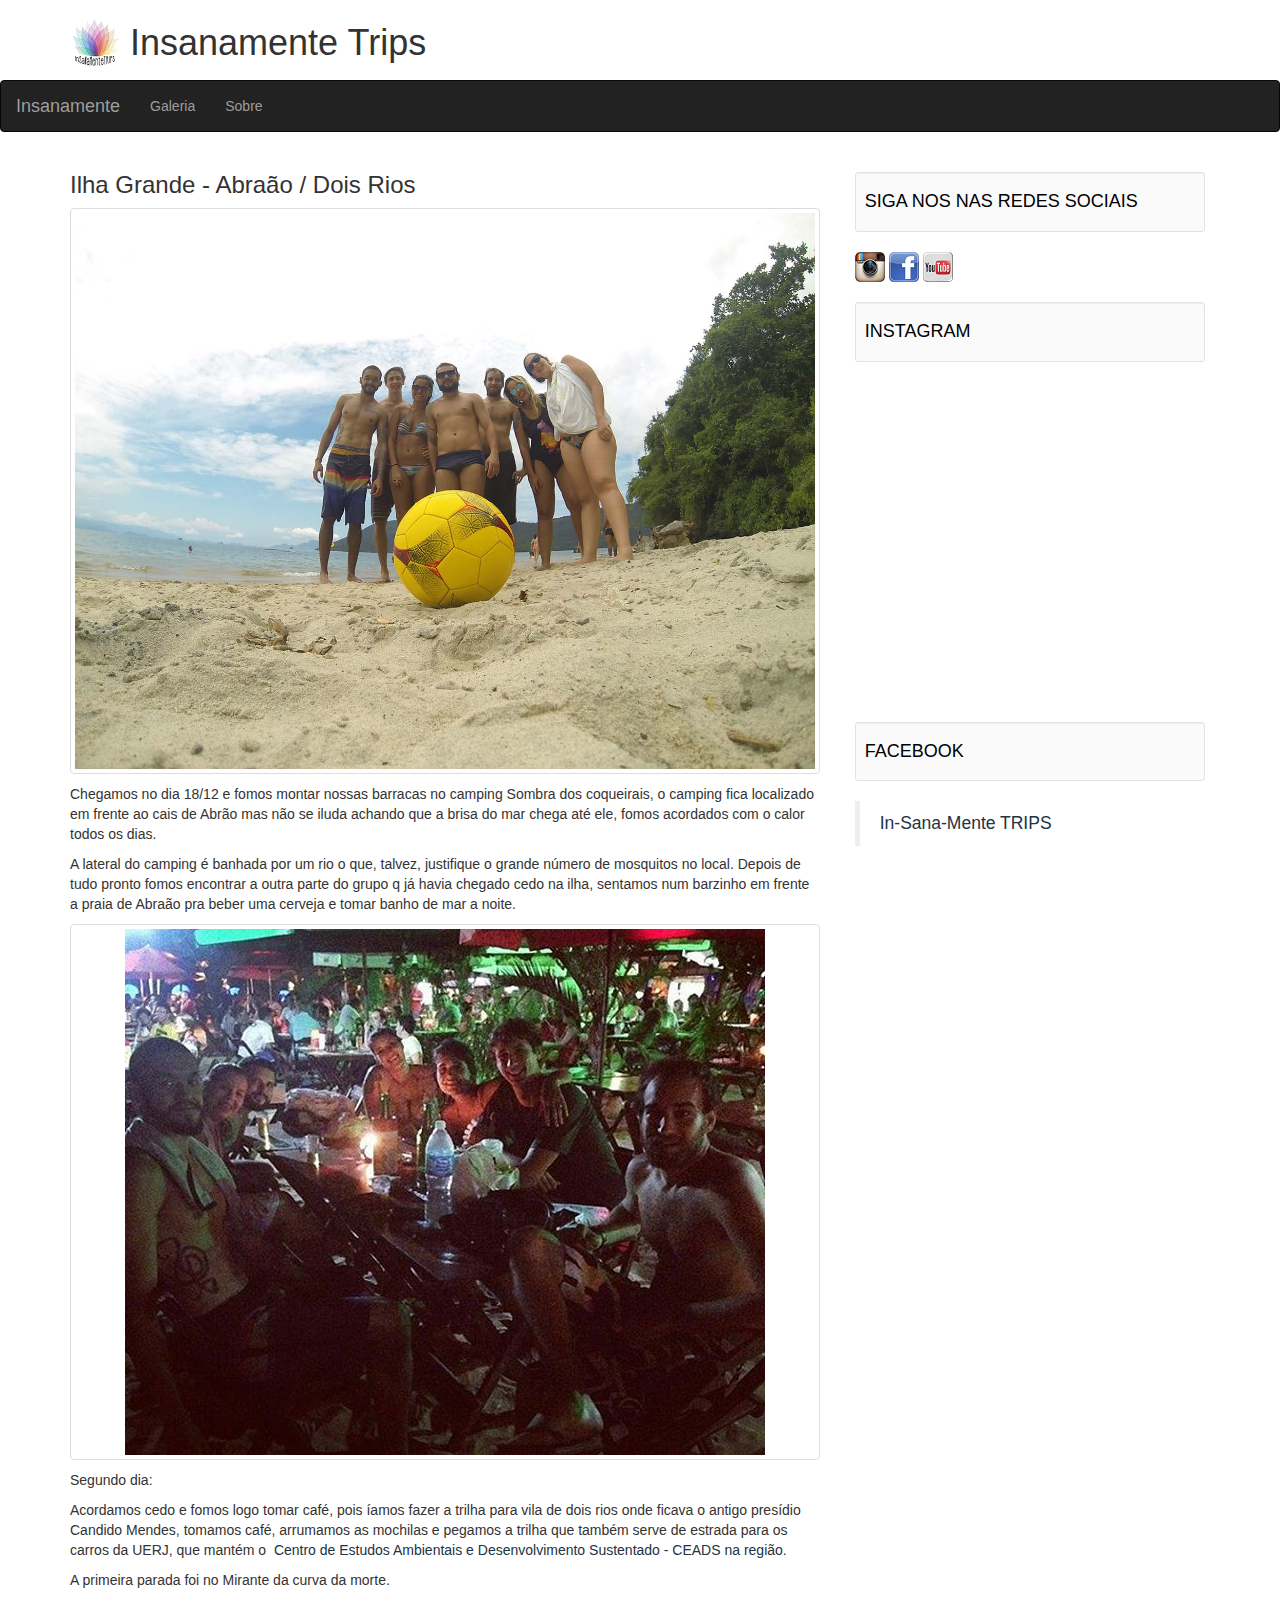
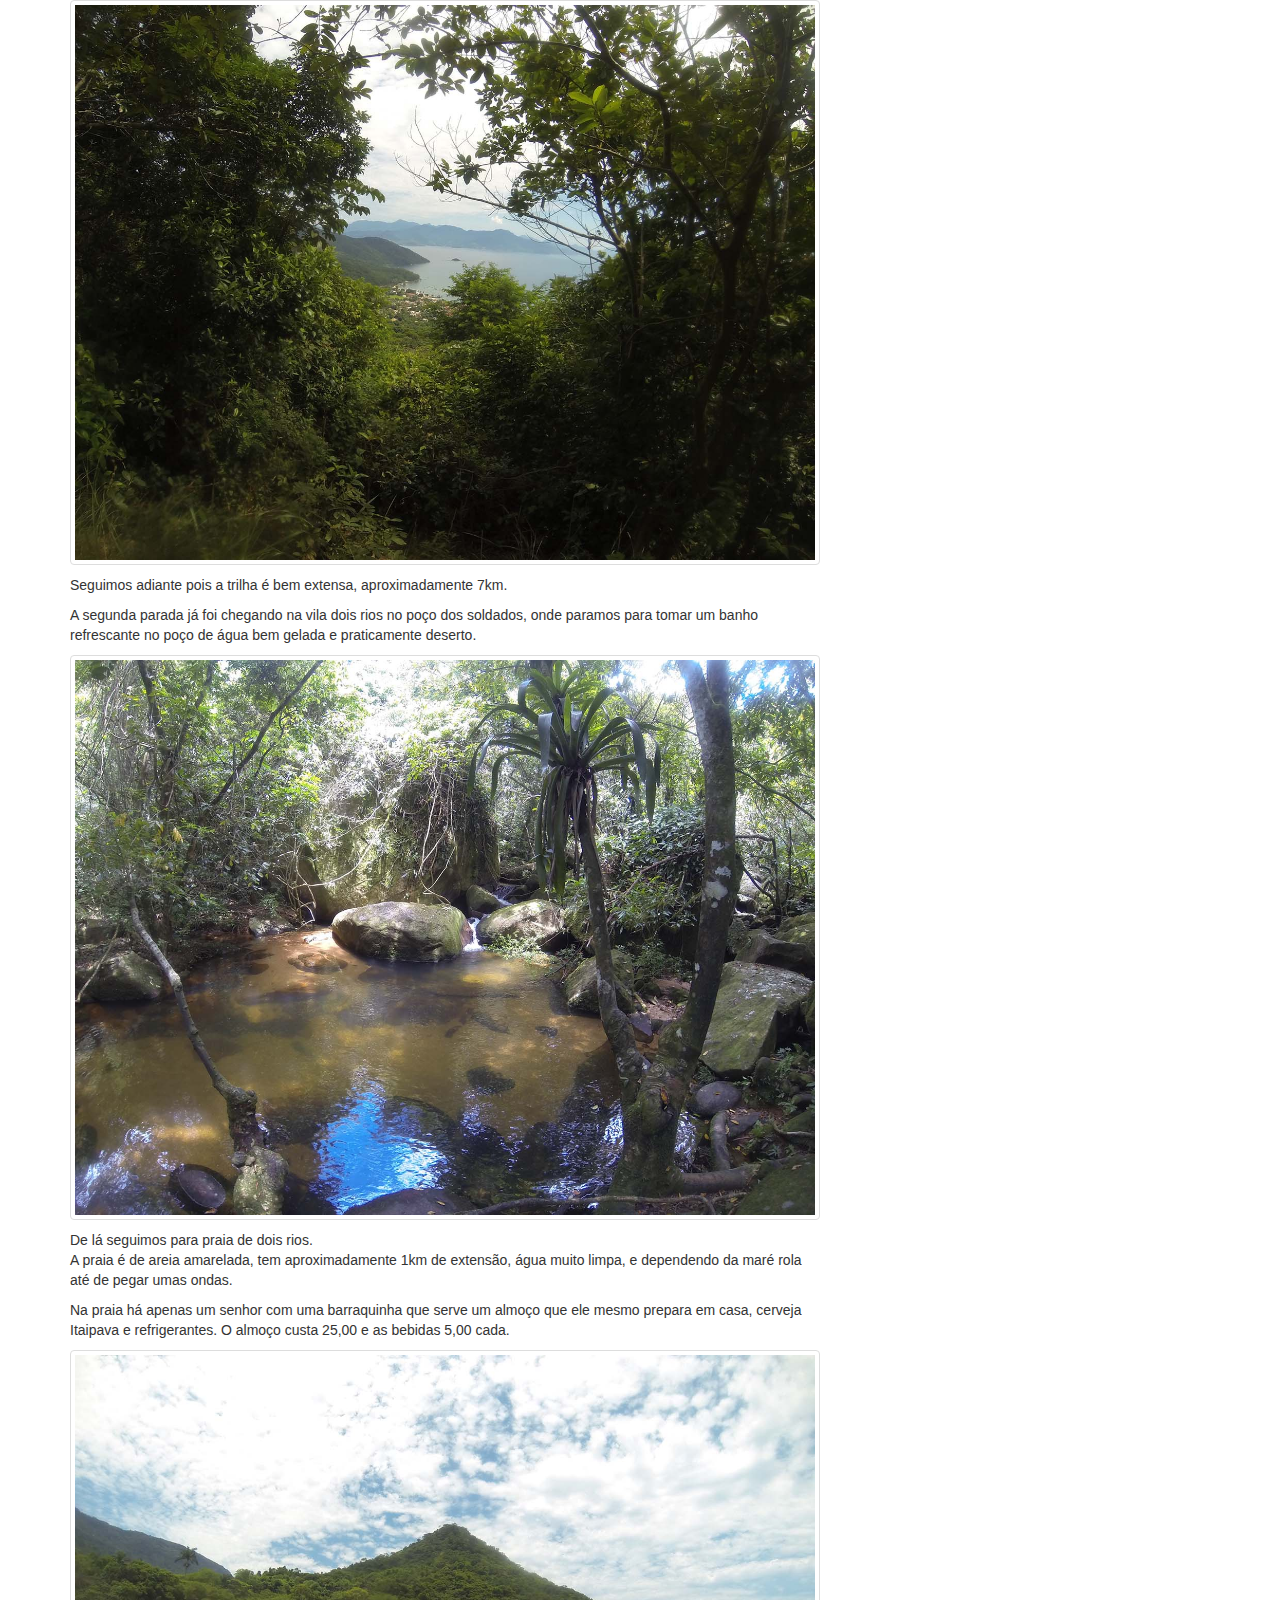
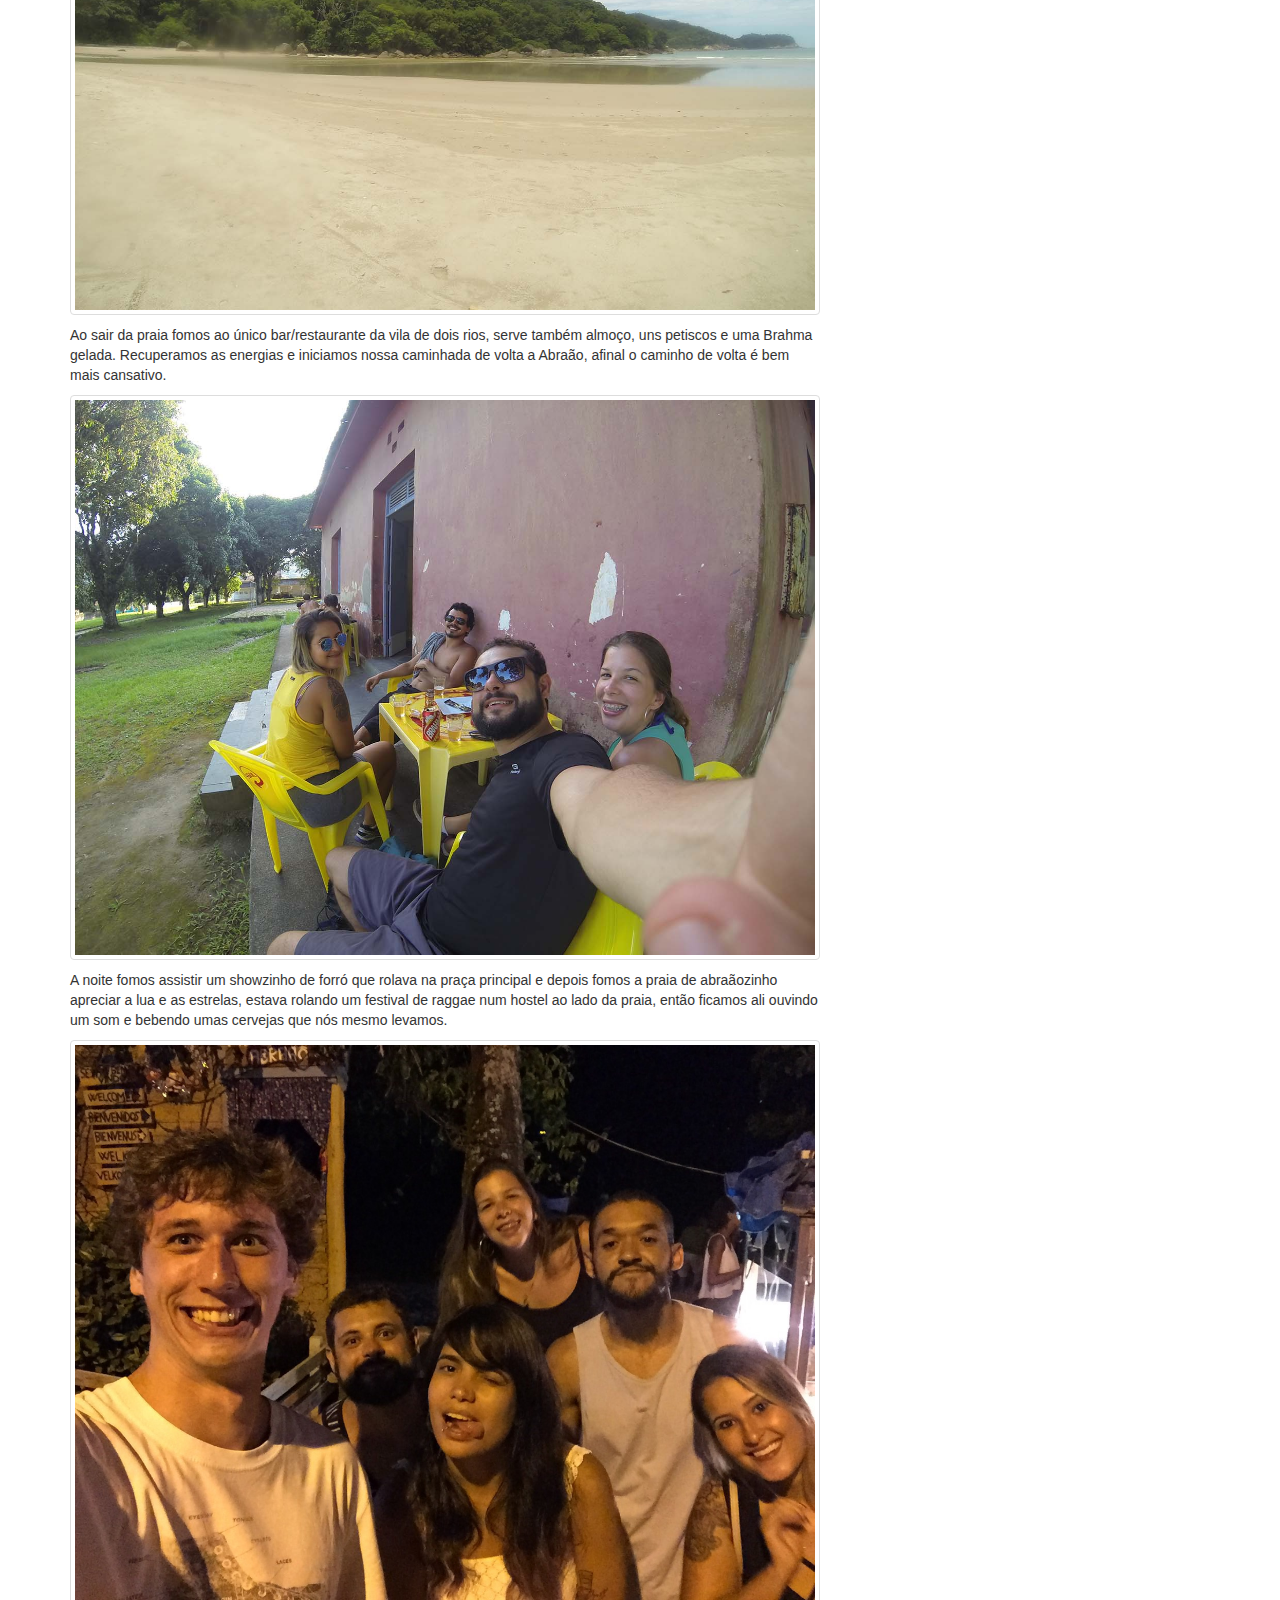
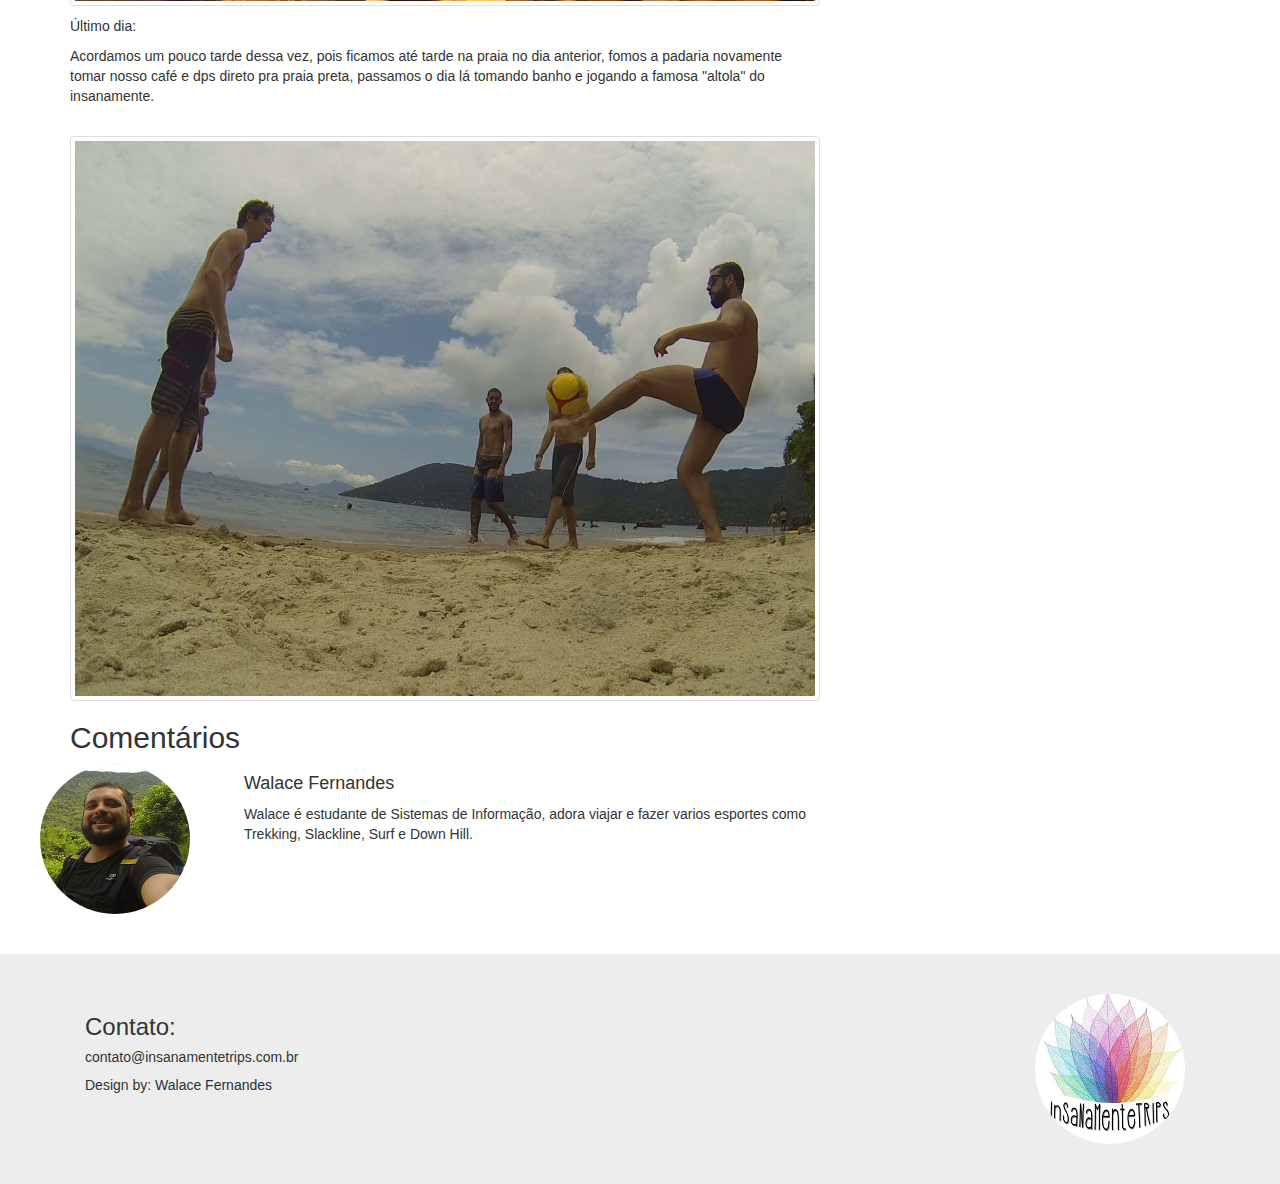
<file: public_html/index.html>
<!DOCTYPE html>
<html>
    <head>       
        <meta name="viewport" content="width=device-width, initial-scale=1.0">     
        <meta http-equiv="content-type" content="text/html; charset=UTF-8"/>
        <meta charset="utf-8">
        <meta name="author" content="Walace Fernandes"/>
        <meta name="description" content="AQUI VOCÊ ENCONTRA DICAS DE VIAGENS, AMIGOS PARA VIAJAR JUNTO E MUITO MAIS"/>
        <meta name="keywords" content="camping, viagem, trip, trilha, montanhismo, lazer, amigos, friends, insanamente, insanamentetrips, ecoturismo"/>
        <meta name="generator" content="Bootply" />
        <meta name="viewport" content="width=device-width, initial-scale=1, maximum-scale=1">
        <meta name="rating" content="general"/>
        <title>INSANAMENTE TRIPS</title>
        <link rel="shortcut icon" href="img/logo.ico">
        <link href="css/bootstrap.min.css" rel="stylesheet">
        <link href="css/styles.css" rel="stylesheet">        
        <link href="css/bootstrap-responsive.css" rel="stylesheet">
        <link href="css/social.css" rel="stylesheet">
        <script src="//ajax.googleapis.com/ajax/libs/jquery/2.0.2/jquery.min.js"></script>
        <script src="js/bootstrap.min.js"></script>
        <script src="js/facebook.js"></script>
        <script>
            (function (i, s, o, g, r, a, m) {
                i['GoogleAnalyticsObject'] = r;
                i[r] = i[r] || function () {
                    (i[r].q = i[r].q || []).push(arguments)
                }, i[r].l = 1 * new Date();
                a = s.createElement(o),
                        m = s.getElementsByTagName(o)[0];
                a.async = 1;
                a.src = g;
                m.parentNode.insertBefore(a, m)
            })(window, document, 'script', '//www.google-analytics.com/analytics.js', 'ga');

            ga('create', 'UA-72105822-1', 'auto');
            ga('send', 'pageview');

        </script>
        <!-- <link href="//netdna.bootstrapcdn.com/font-awesome/3.2.1/css/font-awesome.min.css" rel="stylesheet">
        <script src="//ajax.googleapis.com/ajax/libs/jquery/2.0.2/jquery.min.js"></script>
        [if lt IE 9]>
                <script src="//html5shim.googlecode.com/svn/trunk/html5.js"></script>
        <![endif]-->
    </head>
    <body>
        <!-- Cabeçalho -->
        <header>
            <div class="row-fluid">
                <div class="container container-fluid">                    
                    <div class="span6">
                        <h1><img src="img/titulo.png" alt="Logo"> Insanamente Trips</h1> 
                    </div>
                    <div class="span6">
                        <script async src="//pagead2.googlesyndication.com/pagead/js/adsbygoogle.js"></script>
                        <!-- Anuncio do google adsense -->
                        <ins class="adsbygoogle"
                             style="display:block"
                             data-ad-client="ca-pub-5123984475602857"
                             data-ad-slot="5878207729"
                             data-ad-format="auto"></ins>
                        <script>
                (adsbygoogle = window.adsbygoogle || []).push({});
                        </script>
                    </div>                  
                </div>
                <nav class="navbar navbar-inverse">
                    <div class="container-fluid">
                        <div class="navbar-inner">
                            <button type="button" class="navbar-toggle" data-toggle="collapse" data-target="#myNavbar">
                                <span class="icon-bar"></span>
                                <span class="icon-bar"></span>
                                <span class="icon-bar"></span>                        
                            </button>
                            <a class="navbar-brand" href="">Insanamente</a>
                        </div>
                        <div class="collapse navbar-collapse" id="myNavbar">
                            <ul class="nav navbar-nav">                                                             
                                <li><a href="galeria/">Galeria</a></li>
                                <li><a href="sobre/">Sobre</a></li>
                            </ul>
                            <!-- <ul class="nav navbar-nav navbar-right">
                                 
                             </ul>-->
                        </div>
                    </div>
                </nav>
            </div>
        </header>
        <div class="container container-fluid">
            <div class="row-fluid">         
                <!--Conteúdo da esquerda-->               
                <div class="span8">                         
                    <div class="span12">
                        <h3>Ilha Grande - Abraão / Dois Rios</h3>
                        <a class="thumbnail">
                            <img src="img/ilha/G0883814.jpg" alt="Praia preta - Abraão">                                
                        </a>
                        <p>
                        <p>Chegamos no dia 18/12 e fomos montar nossas barracas no camping Sombra dos coqueirais,
                            o camping fica localizado em frente ao cais de Abrão mas não se iluda achando que a brisa
                            do mar chega até ele, fomos acordados com o calor todos os dias.</p>
                        <p>A lateral do camping é banhada por um rio o que, talvez, justifique o grande número de mosquitos no local.
                            Depois de tudo pronto fomos encontrar a outra parte do grupo q já havia chegado cedo na ilha,
                            sentamos num barzinho em frente a praia de Abraão pra beber uma cerveja e tomar banho de mar a noite.</p>
                        <p>
                            <a class="thumbnail">
                                <img src="img/ilha/009.jpg" alt="Abraão">
                            </a>
                        <p>Segundo dia:</p>
                        <p>Acordamos cedo e fomos logo tomar café, pois íamos fazer a trilha para vila de dois rios 
                            onde ficava o antigo presídio Candido Mendes, tomamos café, arrumamos as mochilas e pegamos a
                            trilha que também serve de estrada para os carros da UERJ, que mantém o &nbsp;<a href="http://www.sr2.uerj.br/sr2/ceads/" >Centro de Estudos Ambientais e Desenvolvimento Sustentado - CEADS na região</a>.</p>
                        <p>
                            A primeira parada foi no Mirante da curva da morte. 
                        <p>
                            <a class="thumbnail">
                                <img src="img/ilha/G0373520.jpg" alt="Curva da morte - Trilha T14">
                            </a>
                        <p>
                        <p>Seguimos adiante pois a trilha é bem extensa, aproximadamente 7km. </p>
                        <p> A segunda parada já foi 
                            chegando na vila dois rios no poço dos soldados, onde paramos para 
                            tomar um banho refrescante no poço de água bem gelada e praticamente deserto.</p>
                        <a class="thumbnail">
                            <img src="img/ilha/1440x1080.jpg" alt="Poço dos Soldados - Dois Rios">
                        </a>
                        <p>
                        <p>De lá seguimos para praia de dois rios.<br>
                            A praia é de areia amarelada, tem aproximadamente 1km de extensão, 
                            água muito limpa, e dependendo da maré rola até de pegar umas ondas.</p>
                        <p>Na praia há apenas um senhor com uma barraquinha que serve um almoço que ele mesmo prepara em casa,
                            cerveja Itaipava e refrigerantes. O almoço custa 25,00 e as bebidas 5,00 cada.</p>
                        <a class="thumbnail">
                            <img src="img/ilha/G0463550.jpg" alt="Praia de Dois Rios">
                        </a>
                        <p>
                        <p>Ao sair da praia fomos ao único bar/restaurante da vila de dois rios, serve também almoço, uns petiscos e uma Brahma gelada. 
                            Recuperamos as energias e iniciamos nossa caminhada de volta a Abraão, afinal o caminho de volta é bem mais cansativo.</p>
                        <a class="thumbnail">
                            <img src="img/ilha/G0703718.jpg" alt="Bar de Dois Rios">
                        </a>
                        <p>
                        <p>A noite fomos assistir um showzinho de forró que rolava na praça principal e 
                            depois fomos a praia de abraãozinho apreciar a lua e as estrelas, estava rolando
                            um festival de raggae num hostel ao lado da praia, então ficamos ali ouvindo um 
                            som e bebendo umas cervejas que nós mesmo levamos.</p>
                        <p>
                            <a class="thumbnail">
                                <img src="img/ilha/011.jpg" alt="Abraão">
                            </a>
                        <p>
                        <p>Último dia:</p>
                        <p>Acordamos um pouco tarde dessa vez, pois ficamos até tarde na praia no dia anterior, 
                            fomos a padaria novamente tomar nosso café e dps direto pra praia preta, passamos o dia
                            lá tomando banho e jogando a famosa "altola" do insanamente.</p>
                        <br>
                        <a class="thumbnail">
                            <img src="img/ilha/altinha.jpg" alt="Praia preta - Abraão">
                        </a>
                        <p>
                        <p>
                        <p>
                        <h2>Comentários</h2>
                        <div class="fb-comments" data-href="http://insanamentetrips.com.br/artigos/index.html" data-numposts="3"></div>
                        <div class="row">
                            <div class="span3">
                                <img src="img/ilha/walace.png" class="img-circle" alt="Author">
                            </div>
                            <div class="span9">
                                <h4>Walace Fernandes<br></h4>
                                Walace é estudante de Sistemas de Informação, adora viajar e fazer varios esportes como
                                Trekking, Slackline, Surf e Down Hill.
                            </div>                        
                        </div>
                    </div>
                </div>
                <!--Conteúdo da direita-->
                <div class="span4">
                    <div id="social">
                        <div class="well well-sm">
                            <h4>SIGA NOS NAS REDES SOCIAIS</h4>
                        </div>
                        <a href="https://www.instagram.com/insanamentetripsoficial"><img src="img/social/instagram.png" alt="Instagram"/></a>
                        <a href="https://www.facebook.com/insanamentetrips/?ref=ts&fref=ts"><img src="img/social/facebook.png" alt="Facebook"/></a>
                        <a href="https://www.youtube.com/channel/UCqK9drVZR94dkqfNHsr2pFg"><img src="img/social/youtube.png" alt="Youtube"/></a>
                        <div class="well well-sm">
                            <h4>INSTAGRAM</h4>
                        </div>                                            
                        <iframe src="http://www.intagme.com/in/?u=aW5zYW5hbWVudGV0cmlwc29maWNpYWx8aW58MTAwfDN8M3x8bm98NXx1bmRlZmluZWR8bm8=" style="border:none; overflow:hidden; width:350px; height: 315px" ></iframe>                                       

                        <div class="well well-sm">
                            <h4>FACEBOOK</h4>
                        </div>
                        <div class="fb-page" data-href="https://www.facebook.com/insanamentetrips/?fref=ts" data-width="350px" data-small-header="false" data-adapt-container-width="true" data-hide-cover="false" data-show-facepile="true">
                            <div class="fb-xfbml-parse-ignore">
                                <blockquote cite="https://www.facebook.com/insanamentetrips/?fref=ts">
                                    <a href="https://www.facebook.com/insanamentetrips/?fref=ts">In-Sana-Mente TRIPS</a>
                                </blockquote>
                            </div>
                        </div>
                        <script async src="//pagead2.googlesyndication.com/pagead/js/adsbygoogle.js"></script>
                        <!-- social -->
                        <ins class="adsbygoogle"
                             style="display:block"
                             data-ad-client="ca-pub-5123984475602857"
                             data-ad-slot="6460290520"
                             data-ad-format="auto"></ins>
                        <script>
            (adsbygoogle = window.adsbygoogle || []).push({});
                        </script>
                    </div>                    
                </div>
            </div>
        </div>
        <footer>
            <div class="row-fluid">
                <div class="container container-fluid">                
                    <div class="col-sm-10">                       
                        <h3>Contato:</h3><h5>contato@insanamentetrips.com.br</h5>
                        Design by: <a href="mailto:walace.barbosa@me.com">Walace Fernandes</a>
                    </div>
                    <div class="col-sm-2">
                        <img src="img/footer.png" class="img-circle" alt="Logo">                        
                    </div>
                </div>
            </div>
        </footer>
    </body>
</html>
</file>
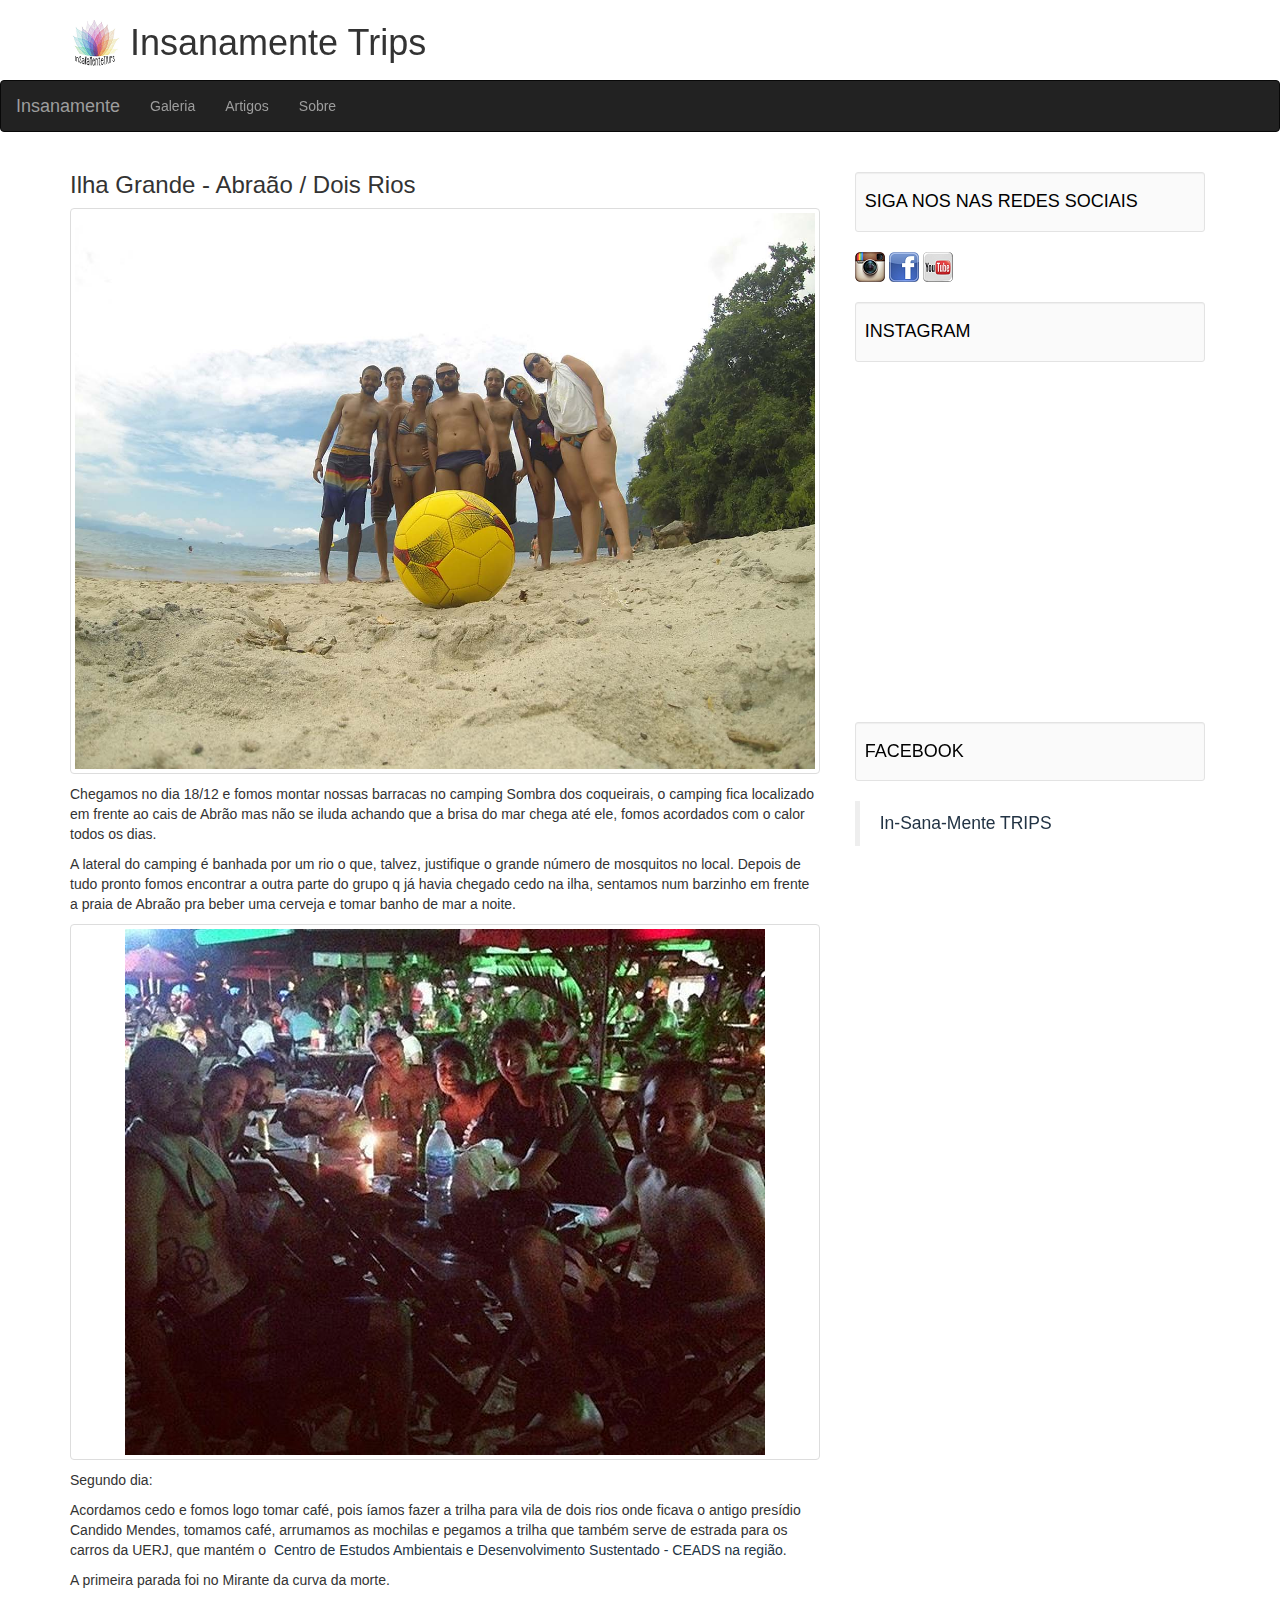
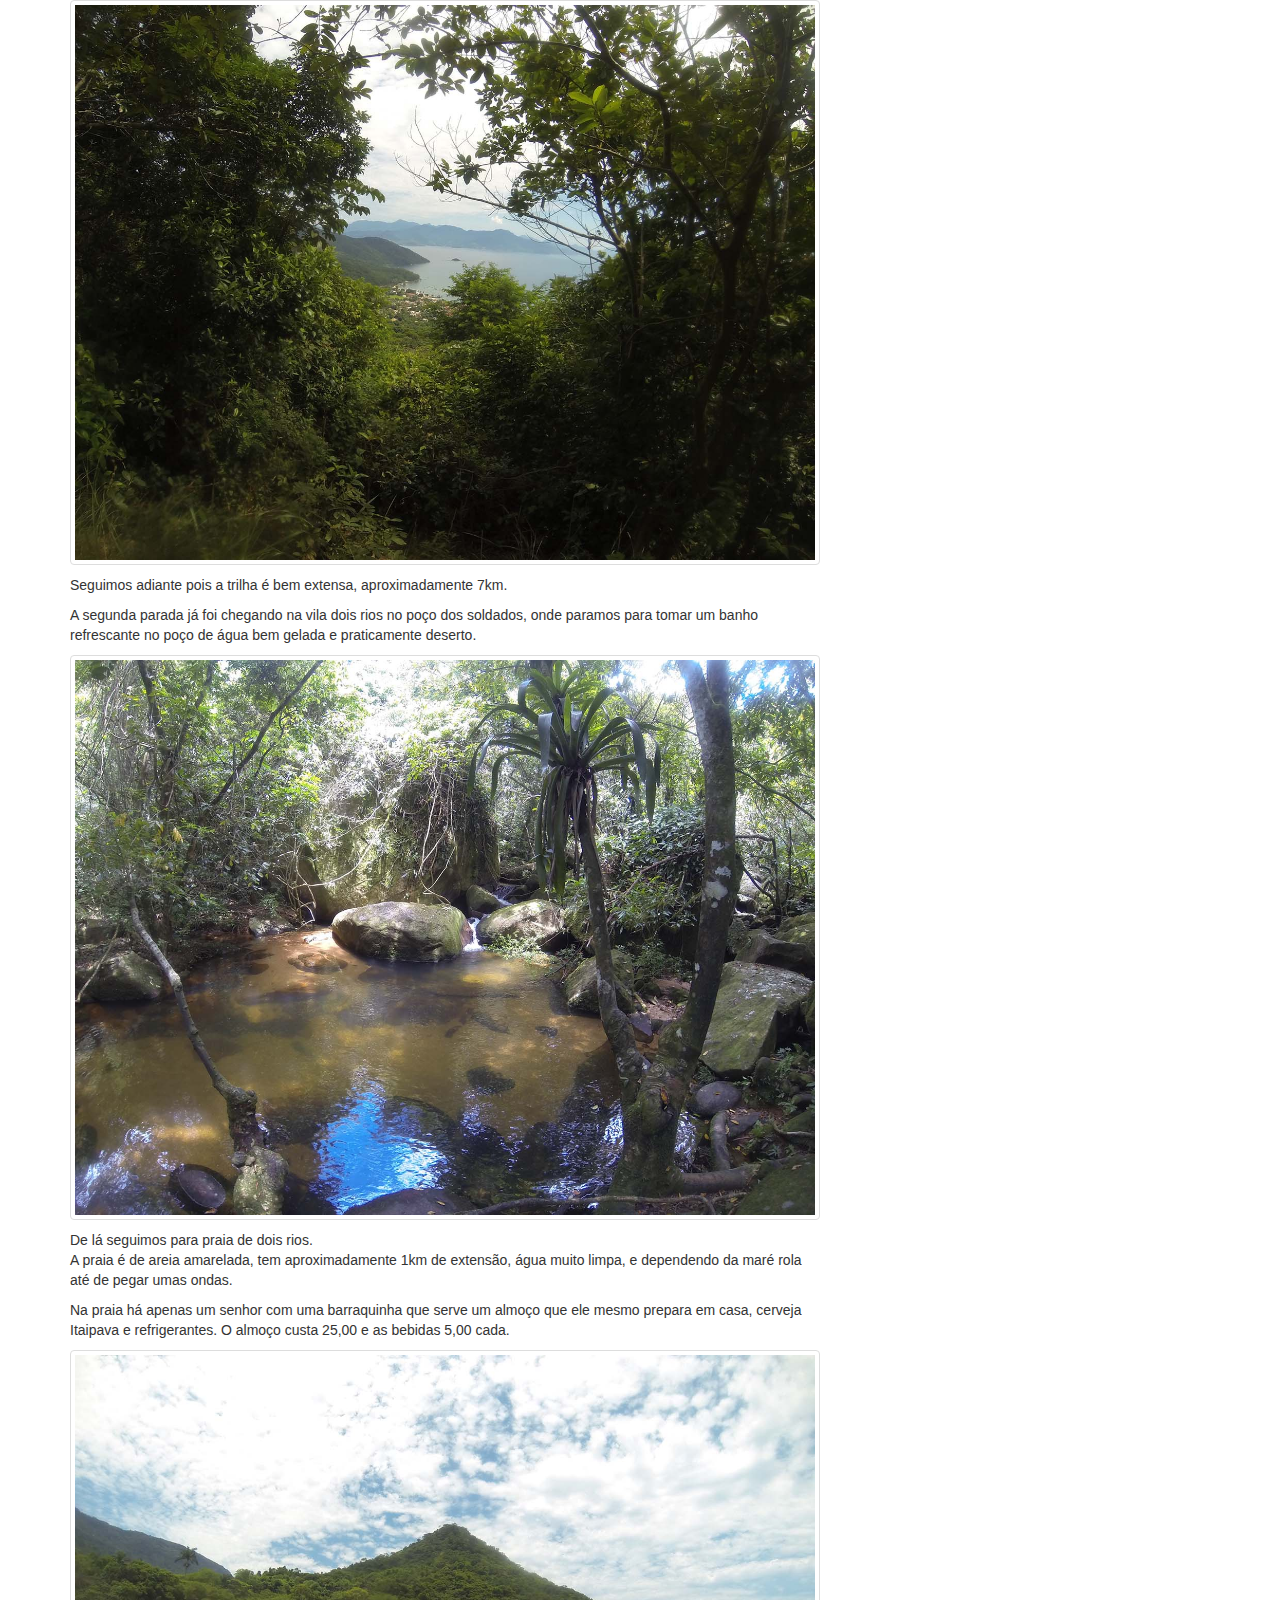
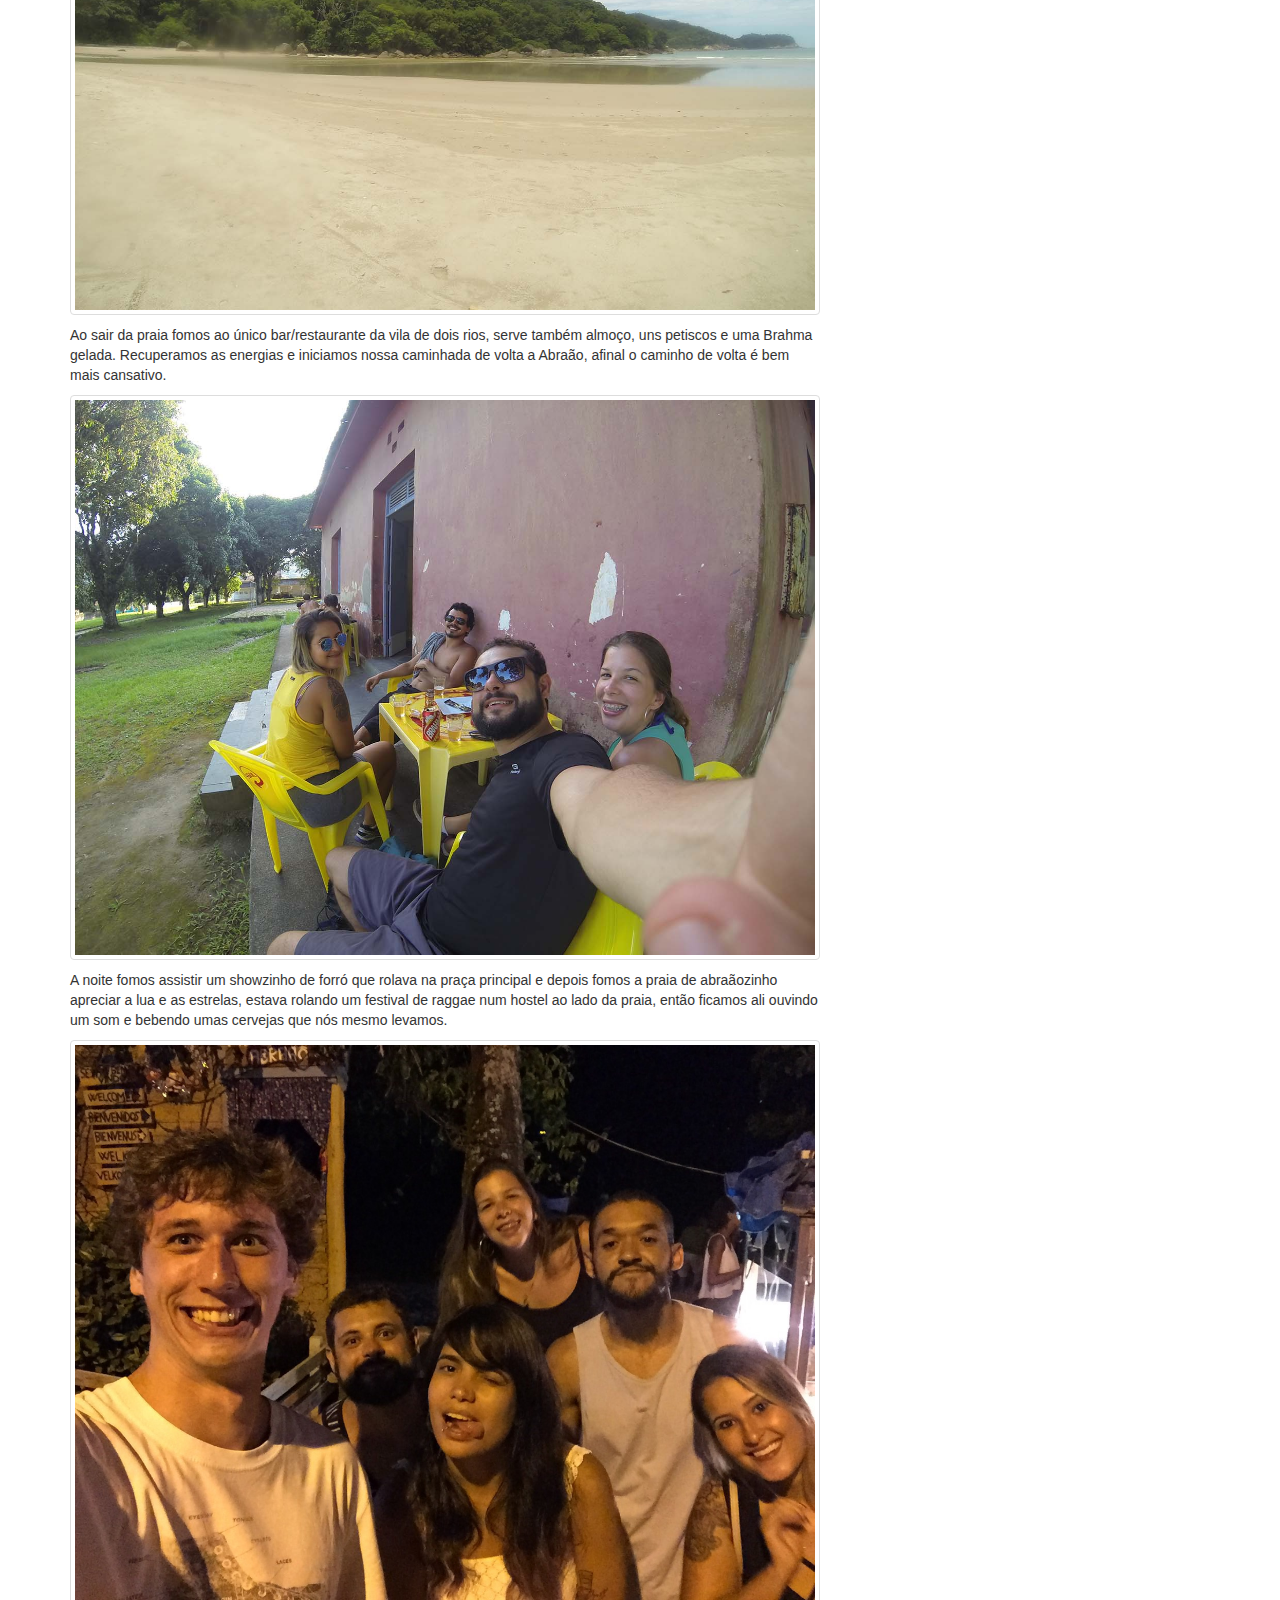
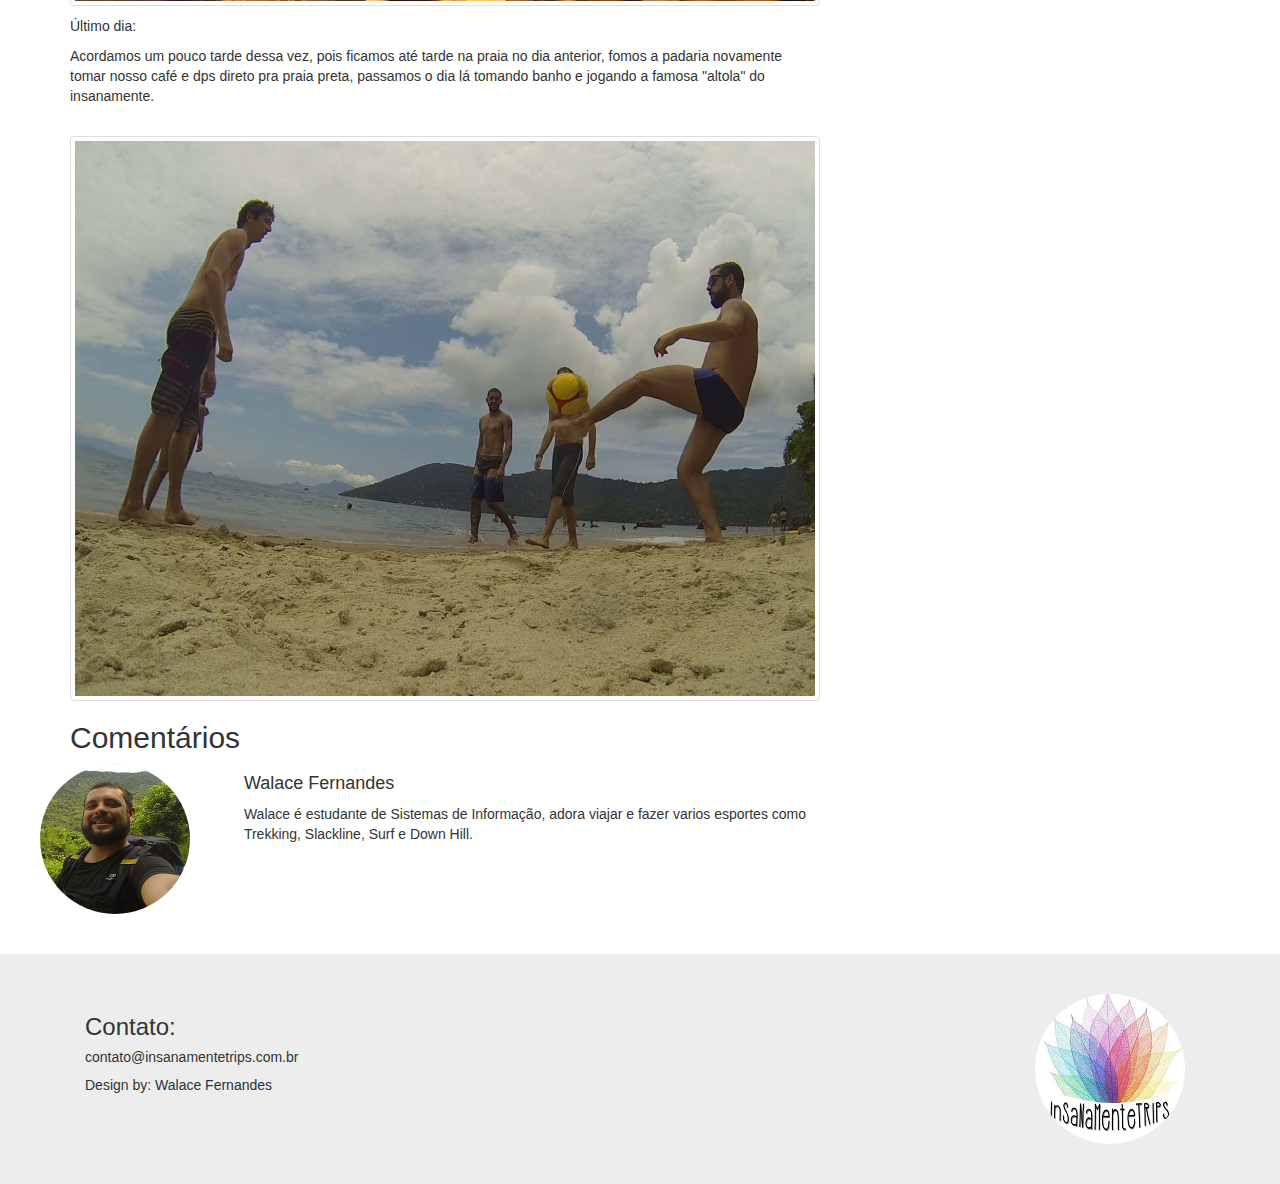
<file: public_html/artigos/index.html>
<!DOCTYPE html>
<html>
    <head>       
        <meta name="viewport" content="width=device-width, initial-scale=1.0">     
        <meta http-equiv="content-type" content="text/html; charset=UTF-8"/>
        <meta charset="utf-8">
        <meta name="author" content="Walace Fernandes"/>
        <meta name="description" content="AQUI VOCÊ ENCONTRA DICAS DE VIAGENS, AMIGOS PARA VIAJAR JUNTO E MUITO MAIS"/>
        <meta name="keywords" content="camping, viagem, trip, trilha, montanhismo, lazer, amigos, friends, insanamente, insanamentetrips, ecoturismo"/>
        <meta name="generator" content="Bootply" />
        <meta name="viewport" content="width=device-width, initial-scale=1, maximum-scale=1">
        <meta name="rating" content="general"/>
        <title>INSANAMENTE TRIPS</title>
        <link rel="shortcut icon" href="../img/logo.ico">
        <link href="../css/bootstrap.min.css" rel="stylesheet">
        <link href="../css/styles.css" rel="stylesheet">        
        <link href="../css/bootstrap-responsive.css" rel="stylesheet">
        <link href="../css/social.css" rel="stylesheet">
        <script src="//ajax.googleapis.com/ajax/libs/jquery/2.0.2/jquery.min.js"></script>
        <script src="../js/bootstrap.min.js"></script>
        <script src="../js/facebook.js"></script>
        <script>
            (function (i, s, o, g, r, a, m) {
                i['GoogleAnalyticsObject'] = r;
                i[r] = i[r] || function () {
                    (i[r].q = i[r].q || []).push(arguments)
                }, i[r].l = 1 * new Date();
                a = s.createElement(o),
                        m = s.getElementsByTagName(o)[0];
                a.async = 1;
                a.src = g;
                m.parentNode.insertBefore(a, m)
            })(window, document, 'script', '//www.google-analytics.com/analytics.js', 'ga');

            ga('create', 'UA-72105822-1', 'auto');
            ga('send', 'pageview');

        </script>
        <!-- <link href="//netdna.bootstrapcdn.com/font-awesome/3.2.1/css/font-awesome.min.css" rel="stylesheet">
        <script src="//ajax.googleapis.com/ajax/libs/jquery/2.0.2/jquery.min.js"></script>
        [if lt IE 9]>
                <script src="//html5shim.googlecode.com/svn/trunk/html5.js"></script>
        <![endif]-->
    </head>
    <body>
        <!-- Cabeçalho -->
        <header>
            <div class="container container-fluid">                    
                <h1><img src="../img/titulo.png" alt="Logo"> Insanamente Trips</h1>                 
            </div>
            <nav class="navbar navbar-inverse">
                <div class="container-fluid">
                    <div class="navbar-inner">
                        <button type="button" class="navbar-toggle" data-toggle="collapse" data-target="#myNavbar">
                            <span class="icon-bar"></span>
                            <span class="icon-bar"></span>
                            <span class="icon-bar"></span>                        
                        </button>
                        <a class="navbar-brand" href="../">Insanamente</a>
                    </div>
                    <div class="collapse navbar-collapse" id="myNavbar">
                        <ul class="nav navbar-nav">                                                             
                            <li><a href="../galeria/">Galeria</a></li>
                            <li><a href="../artigos/">Artigos</a></li>
                            <li><a href="../sobre/">Sobre</a></li>
                        </ul>
                        <!-- <ul class="nav navbar-nav navbar-right">
                             
                         </ul>-->
                    </div>
                </div>
            </nav>
    </header>
    <div class="container container-fluid">
            <div class="row-fluid">         
            <!--Conteúdo da esquerda-->               
            <div class="span8">                         
                    <div class="span12">
                    
                        <h3>Ilha Grande - Abraão / Dois Rios</h3>
                        <a class="thumbnail">
                            <img src="../img/ilha/G0883814.jpg" alt="Praia preta - Abraão">                                
                        </a>
                        <p>
                        <p>Chegamos no dia 18/12 e fomos montar nossas barracas no camping Sombra dos coqueirais,
                            o camping fica localizado em frente ao cais de Abrão mas não se iluda achando que a brisa
                            do mar chega até ele, fomos acordados com o calor todos os dias.</p>
                        <p>A lateral do camping é banhada por um rio o que, talvez, justifique o grande número de mosquitos no local.
                            Depois de tudo pronto fomos encontrar a outra parte do grupo q já havia chegado cedo na ilha,
                            sentamos num barzinho em frente a praia de Abraão pra beber uma cerveja e tomar banho de mar a noite.</p>
                        <p>
                            <a class="thumbnail">
                                <img src="../img/ilha/009.jpg" alt="Abraão">
                            </a>
                        <p>Segundo dia:</p>
                        <p>Acordamos cedo e fomos logo tomar café, pois íamos fazer a trilha para vila de dois rios 
                            onde ficava o antigo presídio Candido Mendes, tomamos café, arrumamos as mochilas e pegamos a
                            trilha que também serve de estrada para os carros da UERJ, que mantém o &nbsp;<a href="http://www.sr2.uerj.br/sr2/ceads/" >Centro de Estudos Ambientais e Desenvolvimento Sustentado - CEADS na região</a>.</p>
                        <p>
                            A primeira parada foi no Mirante da curva da morte. 
                        <p>
                            <a class="thumbnail">
                                <img src="../img/ilha/G0373520.jpg" alt="Curva da morte - Trilha T14">
                            </a>
                        <p>
                        <p>Seguimos adiante pois a trilha é bem extensa, aproximadamente 7km. </p>
                        <p> A segunda parada já foi 
                            chegando na vila dois rios no poço dos soldados, onde paramos para 
                            tomar um banho refrescante no poço de água bem gelada e praticamente deserto.</p>
                        <a class="thumbnail">
                            <img src="../img/ilha/1440x1080.jpg" alt="Poço dos Soldados - Dois Rios">
                        </a>
                        <p>
                        <p>De lá seguimos para praia de dois rios.<br>
                            A praia é de areia amarelada, tem aproximadamente 1km de extensão, 
                            água muito limpa, e dependendo da maré rola até de pegar umas ondas.</p>
                        <p>Na praia há apenas um senhor com uma barraquinha que serve um almoço que ele mesmo prepara em casa,
                            cerveja Itaipava e refrigerantes. O almoço custa 25,00 e as bebidas 5,00 cada.</p>
                        <a class="thumbnail">
                            <img src="../img/ilha/G0463550.jpg" alt="Praia de Dois Rios">
                        </a>
                        <p>
                        <p>Ao sair da praia fomos ao único bar/restaurante da vila de dois rios, serve também almoço, uns petiscos e uma Brahma gelada. 
                            Recuperamos as energias e iniciamos nossa caminhada de volta a Abraão, afinal o caminho de volta é bem mais cansativo.</p>
                        <a class="thumbnail">
                            <img src="../img/ilha/G0703718.jpg" alt="Bar de Dois Rios">
                        </a>
                        <p>
                        <p>A noite fomos assistir um showzinho de forró que rolava na praça principal e 
                            depois fomos a praia de abraãozinho apreciar a lua e as estrelas, estava rolando
                            um festival de raggae num hostel ao lado da praia, então ficamos ali ouvindo um 
                            som e bebendo umas cervejas que nós mesmo levamos.</p>
                        <p>
                            <a class="thumbnail">
                                <img src="../img/ilha/011.jpg" alt="Abraão">
                            </a>
                        <p>
                        <p>Último dia:</p>
                        <p>Acordamos um pouco tarde dessa vez, pois ficamos até tarde na praia no dia anterior, 
                            fomos a padaria novamente tomar nosso café e dps direto pra praia preta, passamos o dia
                            lá tomando banho e jogando a famosa "altola" do insanamente.</p>
                        <br>
                        <a class="thumbnail">
                            <img src="../img/ilha/altinha.jpg" alt="Praia preta - Abraão">
                        </a>
                        <p>
                        <p>
                        <p>
                        <h2>Comentários</h2>
                        <div class="fb-comments" data-href="http://insanamentetrips.com.br/artigos/index.html" data-numposts="3"></div>
                        <div class="row">
                            <div class="span3">
                                <img src="../img/ilha/walace.png" class="img-circle" alt="Author">
                            </div>
                            <div class="span9">
                                <h4>Walace Fernandes<br></h4>
                                Walace é estudante de Sistemas de Informação, adora viajar e fazer varios esportes como
                                Trekking, Slackline, Surf e Down Hill.
                            </div>                        
                    </div>
                </div>
            </div>
            <!--Conteúdo da direita-->
            <div class="span4">
                <div id="social">
                    <div class="well well-sm">
                        <h4>SIGA NOS NAS REDES SOCIAIS</h4>
                    </div>
                    <a href="https://www.instagram.com/insanamentetripsoficial"><img src="../img/social/instagram.png" alt="Instagram"/></a>
                    <a href="https://www.facebook.com/insanamentetrips/?ref=ts&fref=ts"><img src="../img/social/facebook.png" alt="Facebook"/></a>
                    <a href="https://www.youtube.com/channel/UCqK9drVZR94dkqfNHsr2pFg"><img src="../img/social/youtube.png" alt="Youtube"/></a>
                    <div class="well well-sm">
                        <h4>INSTAGRAM</h4>
                    </div>                                            
                    <iframe src="http://www.intagme.com/in/?u=aW5zYW5hbWVudGV0cmlwc29maWNpYWx8aW58MTAwfDN8M3x8bm98NXx1bmRlZmluZWR8bm8=" style="border:none; overflow:hidden; width:350px; height: 315px" ></iframe>                                       

                    <div class="well well-sm">
                        <h4>FACEBOOK</h4>
                    </div>
                    <div class="fb-page" data-href="https://www.facebook.com/insanamentetrips/?fref=ts" data-width="350px" data-small-header="false" data-adapt-container-width="true" data-hide-cover="false" data-show-facepile="true">
                        <div class="fb-xfbml-parse-ignore">
                            <blockquote cite="https://www.facebook.com/insanamentetrips/?fref=ts">
                                <a href="https://www.facebook.com/insanamentetrips/?fref=ts">In-Sana-Mente TRIPS</a>
                            </blockquote>
                        </div>
                    </div>
                </div>                    
            </div>
        </div>
    </div>
    <footer>
        <div class="row-fluid">
            <div class="container container-fluid">                
                <div class="col-sm-10">                       
                    <h3>Contato:</h3><h5>contato@insanamentetrips.com.br</h5>
                    Design by: <a href="mailto:walace.barbosa@me.com">Walace Fernandes</a>
                </div>
                <div class="col-sm-2">
                    <img src="../img/footer.png" class="img-circle" alt="Logo">                        
                </div>
            </div>
        </div>
    </footer>
</body>
</html>
</file>
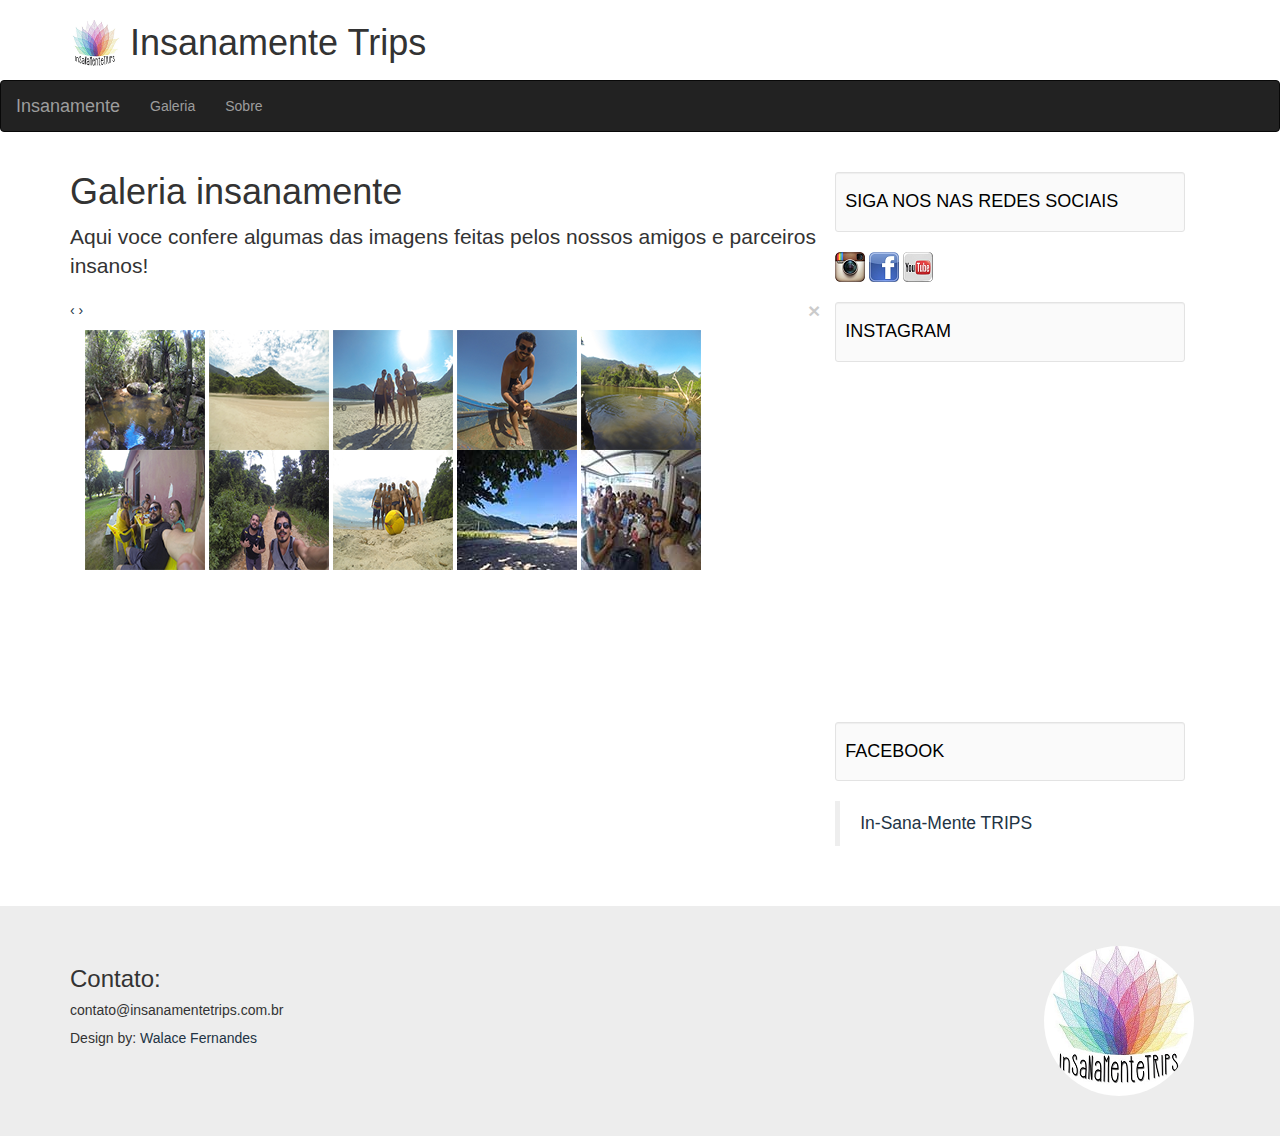
<file: public_html/galeria/index.html>
<!DOCTYPE html>
<html>
    <head>       
        <meta name="viewport" content="width=device-width, initial-scale=1.0"/>     
        <meta http-equiv="content-type" content="text/html; charset=UTF-8"/>
        <meta charset="utf-8"/>
        <meta name="author" content="Walace Fernandes"/>
        <meta name="description" content="AQUI VOCÊ ENCONTRA DICAS DE VIAGENS, AMIGOS PARA VIAJAR JUNTO E MUITO MAIS"/>
        <meta name="keywords" content="camping, viagem, trip, trilha, montanhismo, lazer, amigos, friends, insanamente, insanamentetrips, ecoturismo"/>
        <meta name="generator" content="Bootply" />
        <meta name="viewport" content="width=device-width, initial-scale=1, maximum-scale=1">
        <meta name="rating" content="general"/>
        <title>INSANAMENTE TRIPS</title>
        <link rel="shortcut icon" href="../img/logo.ico">
        <link href="../css/bootstrap.min.css" rel="stylesheet">
        <link href="../css/styles.css" rel="stylesheet">        
        <link href="../css/bootstrap-responsive.css" rel="stylesheet">
        <link href="../css/social.css" rel="stylesheet">
        <link rel="stylesheet" href="//blueimp.github.io/Gallery/css/blueimp-gallery.min.css"> 
        <script src="//ajax.googleapis.com/ajax/libs/jquery/2.0.2/jquery.min.js"></script>
        <script src="../js/bootstrap.min.js"></script>
        <script src="../js/facebook.js"></script>
        <script src="//blueimp.github.io/Gallery/js/jquery.blueimp-gallery.min.js"></script>
        <script>
            (function (i, s, o, g, r, a, m) {
                i['GoogleAnalyticsObject'] = r;
                i[r] = i[r] || function () {
                    (i[r].q = i[r].q || []).push(arguments)
                }, i[r].l = 1 * new Date();
                a = s.createElement(o),
                        m = s.getElementsByTagName(o)[0];
                a.async = 1;
                a.src = g;
                m.parentNode.insertBefore(a, m)
            })(window, document, 'script', '//www.google-analytics.com/analytics.js', 'ga');

            ga('create', 'UA-72105822-1', 'auto');
            ga('send', 'pageview');

        </script>
        <!--<link href="//netdna.bootstrapcdn.com/font-awesome/3.2.1/css/font-awesome.min.css" rel="stylesheet">
        <script src="//ajax.googleapis.com/ajax/libs/jquery/2.0.2/jquery.min.js"></script>
        [if lt IE 9]>
                <script src="//html5shim.googlecode.com/svn/trunk/html5.js"></script>
        <![endif]-->
    </head>
    <body>
        <!-- Cabeçalho -->
        <header>
            <div class="row-fluid">
                <div class="container container-fluid">
                    <div class="span6">
                        <h1><img src="../img/titulo.png" alt="Logo"> Insanamente Trips</h1> 
                    </div>
                    <div class="span6">
                        <script async src="//pagead2.googlesyndication.com/pagead/js/adsbygoogle.js"></script>
                        <!-- Anuncio do google adsense -->
                        <ins class="adsbygoogle"
                             style="display:block"
                             data-ad-client="ca-pub-5123984475602857"
                             data-ad-slot="5878207729"
                             data-ad-format="auto"></ins>
                        <script>
                (adsbygoogle = window.adsbygoogle || []).push({});
                        </script>
                    </div>                    
                </div>
                <!--Barra de navegação-->
                <nav class="navbar navbar-inverse">
                    <div class="container-fluid">
                        <div class="navbar-inner">
                            <button type="button" class="navbar-toggle" data-toggle="collapse" data-target="#myNavbar">
                                <span class="icon-bar"></span>
                                <span class="icon-bar"></span>
                                <span class="icon-bar"></span>                        
                            </button>
                            <a class="navbar-brand" href="../">Insanamente</a>
                        </div>
                        <div class="collapse navbar-collapse" id="myNavbar">
                            <ul class="nav navbar-nav">                                                             
                                <li><a href="../galeria/">Galeria</a></li>
                                <li><a href="../sobre/">Sobre</a></li>
                            </ul>
                            <!-- <ul class="nav navbar-nav navbar-right">
                                 
                             </ul>-->
                        </div>
                    </div>
                </nav>
            </div>
        </header>
        <div class="row-fluid">
            <div class="container container-fluid">
                <!--Conteúdo da esquerda-->               
                <div class="span8">                
                    <div class="span12">
                        <h1>Galeria insanamente </h1>
                        <p class="lead">Aqui voce confere algumas das imagens feitas pelos nossos amigos e parceiros insanos!</p>                       
                        <!--Galeria-->
                        <div id="blueimp-gallery" class="blueimp-gallery">
                            <!-- The container for the modal slides -->
                            <div class="slides"></div>
                            <!-- Controls for the borderless lightbox -->
                            <h3 class="title"></h3>
                            <a class="prev">‹</a>
                            <a class="next">›</a>
                            <a class="close">×</a>
                            <a class="play-pause"></a>
                            <ol class="indicator"></ol>
                            <!-- The modal dialog, which will be used to wrap the lightbox content -->
                            <div class="modal fade">
                                <div class="modal-dialog">
                                    <div class="modal-content">
                                        <div class="modal-header">
                                            <button type="button" class="close" aria-hidden="true">&times;</button>
                                            <h4 class="modal-title"></h4>
                                        </div>
                                        <div class="modal-body next"></div>
                                        <div class="modal-footer">
                                            <button type="button" class="btn btn-default pull-left prev">
                                                <i class="glyphicon glyphicon-chevron-left"></i></button>
                                            <button type="button" class="btn btn-primary next">                                
                                                <i class="glyphicon glyphicon-chevron-right"></i></button>
                                        </div>
                                    </div>
                                </div>
                            </div>
                        </div>
                        <div class="col-md-12">
                            <div id="links">
                                <a href="../img/ilha/1440x1080.jpg" title="Poço dos soldados - Vila Dois Rios" data-gallery>
                                    <img src="../img/galeria/001.png" alt="001">
                                </a>
                                <a href="../img/ilha/G0463550.jpg" title="Praia de Dois Rios" data-gallery>
                                    <img src="../img/galeria/002.png" alt="002">
                                </a>
                                <a href="../img/galeria/G0623680.jpg" title="Praia de Dois Rios" data-gallery>
                                    <img src="../img/galeria/003.png" alt="003">
                                </a>
                                <a href="../img/galeria/G0633691.jpg" title="Praia de Dois Rios" data-gallery>
                                    <img src="../img/galeria/004.png" alt="004">
                                </a>
                                <a href="../img/galeria/G0543635.jpg" title="Dois Rios" data-gallery>
                                    <img src="../img/galeria/005.png" alt="005">
                                </a>
                                <a href="../img/galeria/G0703718.jpg" title="Bar de Dois Rios" data-gallery>
                                    <img src="../img/galeria/006.png" alt="006">
                                </a>
                                <a href="../img/galeria/G0723728.jpg" title="Trilha Abraão x Dois Rios" data-gallery>
                                    <img src="../img/galeria/007.png" alt="007">
                                </a>
                                <a href="../img/ilha/G0883814.jpg" title="Praia preta - Abraão" data-gallery>
                                    <img src="../img/galeria/008.png" alt="008">
                                </a>
                                <a href="../img/galeria/5469.jpg" title="Praia de Dois Rios" data-gallery>
                                    <img src="../img/galeria/010.jpg" alt="009">
                                </a>
                                <a href="../img/galeria/G0843800.jpg" title="Abraão" data-gallery>
                                    <img src="../img/galeria/009.jpg" alt="009">
                                </a>
                            </div>
                        </div>

                    </div>
                </div>
                <!--Conteúdo da direita-->
                <div class="col-md-4">
                    <div id="social">
                        <div class="well well-sm">
                            <h4>SIGA NOS NAS REDES SOCIAIS</h4>
                        </div>
                        <a href="https://www.instagram.com/insanamentetripsoficial"><img src="../img/social/instagram.png" alt="instagram"/></a>
                        <a href="https://www.facebook.com/insanamentetrips/?ref=ts&fref=ts"><img src="../img/social/facebook.png" alt="facebook"/></a>
                        <a href="https://www.youtube.com/channel/UCqK9drVZR94dkqfNHsr2pFg"><img src="../img/social/youtube.png" alt="youtube"/></a>
                        <div class="well well-sm">
                            <h4>INSTAGRAM</h4>
                        </div>                                            
                        <iframe src="http://www.intagme.com/in/?u=aW5zYW5hbWVudGV0cmlwc29maWNpYWx8aW58MTAwfDN8M3x8bm98NXx1bmRlZmluZWR8bm8=" style="border:none; overflow:hidden; width:350px; height: 315px" ></iframe>                                       

                        <div class="well well-sm">
                            <h4>FACEBOOK</h4>
                        </div>
                        <div class="fb-page" data-href="https://www.facebook.com/insanamentetrips/?fref=ts" data-width="350px" data-small-header="false" data-adapt-container-width="true" data-hide-cover="false" data-show-facepile="true">
                            <div class="fb-xfbml-parse-ignore">
                                <blockquote cite="https://www.facebook.com/insanamentetrips/?fref=ts">
                                    <a href="https://www.facebook.com/insanamentetrips/?fref=ts">In-Sana-Mente TRIPS</a>
                                </blockquote>
                            </div>
                        </div>
                        <script async src="//pagead2.googlesyndication.com/pagead/js/adsbygoogle.js"></script>
                        <!-- social -->
                        <ins class="adsbygoogle"
                             style="display:block"
                             data-ad-client="ca-pub-5123984475602857"
                             data-ad-slot="6460290520"
                             data-ad-format="auto"></ins>
                        <script>
            (adsbygoogle = window.adsbygoogle || []).push({});
                        </script>
                    </div>
                </div>
            </div>
        </div>
        <footer>
            <div class="row-fluid">
                <div class="container container-fluid">                
                    <div class="span10">                       
                        <h3>Contato:</h3><h5>contato@insanamentetrips.com.br</h5>
                        Design by: <a href="mailto:walace.barbosa@me.com">Walace Fernandes</a>
                    </div>
                    <div class="span2">
                        <img src="../img/footer.png" class="img-circle" alt="Logo">                        
                    </div>
                </div>
            </div>
        </footer>
    </body>
</html>
</file>
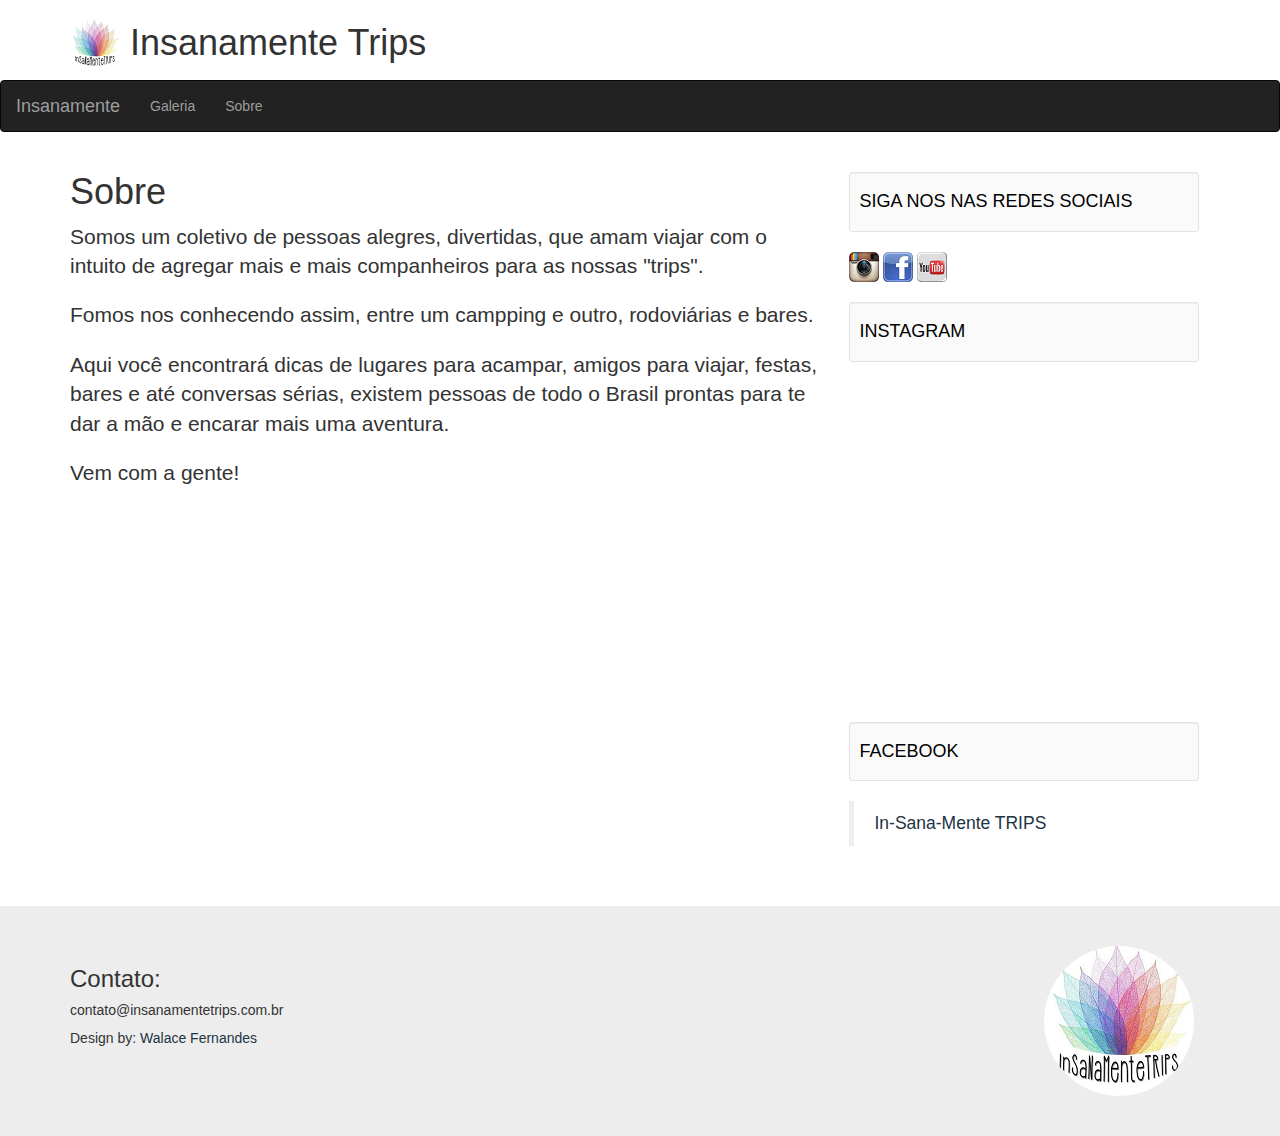
<file: public_html/sobre/index.html>
<!DOCTYPE html>
<html>
    <head>       
        <meta name="viewport" content="width=device-width, initial-scale=1.0">        
        <meta http-equiv="content-type" content="text/html; charset=UTF-8"/>
        <meta charset="utf-8">
        <meta name="author" content="Walace Fernandes"/>
        <meta name="description" content="AQUI VOCÊ ENCONTRA DICAS DE VIAGENS, AMIGOS PARA VIAJAR JUNTO E MUITO MAIS"/>
        <meta name="keywords" content="camping, viagem, trip, trilha, montanhismo, lazer, amigos, friends, insanamente, insanamentetrips, ecoturismo"/>
        <meta name="generator" content="Bootply" />
        <meta name="viewport" content="width=device-width, initial-scale=1, maximum-scale=1">
        <meta name="rating" content="general"/>
        <title>INSANAMENTE TRIPS</title>
        <link rel="shortcut icon" href="../img/logo.ico">
        <link href="../css/bootstrap.min.css" rel="stylesheet">
        <link href="../css/styles.css" rel="stylesheet">
        <link href="../css/bootstrap-responsive.css" rel="stylesheet">
        <link href="../css/social.css" rel="stylesheet">
        <script src="//ajax.googleapis.com/ajax/libs/jquery/2.0.2/jquery.min.js"></script>
        <script src="../js/bootstrap.min.js"></script>
        <script src="../js/facebook.js"></script>
        <script>
            (function (i, s, o, g, r, a, m) {
                i['GoogleAnalyticsObject'] = r;
                i[r] = i[r] || function () {
                    (i[r].q = i[r].q || []).push(arguments)
                }, i[r].l = 1 * new Date();
                a = s.createElement(o),
                        m = s.getElementsByTagName(o)[0];
                a.async = 1;
                a.src = g;
                m.parentNode.insertBefore(a, m)
            })(window, document, 'script', '//www.google-analytics.com/analytics.js', 'ga');

            ga('create', 'UA-72105822-1', 'auto');
            ga('send', 'pageview');
        </script>
        <!--<link href="//netdna.bootstrapcdn.com/font-awesome/3.2.1/css/font-awesome.min.css" rel="stylesheet">
        <script src="//ajax.googleapis.com/ajax/libs/jquery/2.0.2/jquery.min.js"></script>
        [if lt IE 9]>
                <script src="//html5shim.googlecode.com/svn/trunk/html5.js"></script>
        <![endif]-->
    </head>
    <body>
        <!-- Cabeçalho -->
        <header>
            <div class="row-fluid">
                <div class="container container-fluid">                    
                    <div class="span6">
                        <h1><img src="../img/titulo.png" alt="Logo"> Insanamente Trips</h1> 
                    </div>
                    <div class="span6">
                        <script async src="//pagead2.googlesyndication.com/pagead/js/adsbygoogle.js"></script>
                        <!-- Anuncio do google adsense -->
                        <ins class="adsbygoogle"
                             style="display:block"
                             data-ad-client="ca-pub-5123984475602857"
                             data-ad-slot="5878207729"
                             data-ad-format="auto"></ins>
                        <script>
                (adsbygoogle = window.adsbygoogle || []).push({});
                        </script>
                    </div>                   
                </div>
                <nav class="navbar navbar-inverse">
                    <div class="container-fluid">
                        <div class="navbar-inner">
                            <button type="button" class="navbar-toggle" data-toggle="collapse" data-target="#myNavbar">
                                <span class="icon-bar"></span>
                                <span class="icon-bar"></span>
                                <span class="icon-bar"></span>                        
                            </button>
                            <a class="navbar-brand" href="../">Insanamente</a>
                        </div>
                        <div class="collapse navbar-collapse" id="myNavbar">
                            <ul class="nav navbar-nav">                                                             
                                <li><a href="../galeria/">Galeria</a></li>
                                <li><a href="../sobre/">Sobre</a></li>
                            </ul>                         
                        </div>
                    </div>
                </nav>
            </div>
        </header>
        <div class="container container-fluid">
            <div class="row-fluid">
                <!--Conteúdo da esquerda-->               
                <div class="span8">                         
                    <div class="span12">
                        <h1>Sobre</h1>
                        <p class="lead">Somos um coletivo de pessoas alegres, divertidas, que amam viajar com o intuito de agregar
                            mais e mais companheiros para as nossas "trips".</p>
                        <p class="lead"> Fomos nos conhecendo assim, entre um campping e outro, rodoviárias e bares. 
                        <p class="lead"> Aqui você encontrará dicas de lugares para acampar, amigos para viajar, festas, bares e até conversas sérias, 
                            existem pessoas de todo o Brasil prontas para te dar a mão e encarar mais uma aventura.
                        <p class="lead"> Vem com a gente!</p>
                    </div>
                </div>
                <!--Conteúdo da direita-->
                <div class="span3">
                    <div id="social">
                        <div class="well well-sm">
                            <h4>SIGA NOS NAS REDES SOCIAIS</h4>
                        </div>
                        <a href="https://www.instagram.com/insanamentetripsoficial"><img src="../img/social/instagram.png" alt="instagram"/></a>
                        <a href="https://www.facebook.com/insanamentetrips/?ref=ts&fref=ts"><img src="../img/social/facebook.png" alt="facebook"/></a>
                        <a href="https://www.youtube.com/channel/UCqK9drVZR94dkqfNHsr2pFg"><img src="../img/social/youtube.png" alt="youtube"/></a>
                        <div class="well well-sm">
                            <h4>INSTAGRAM</h4>
                        </div>                                            
                        <iframe src="http://www.intagme.com/in/?u=aW5zYW5hbWVudGV0cmlwc29maWNpYWx8aW58MTAwfDN8M3x8bm98NXx1bmRlZmluZWR8bm8=" style="border:none; overflow:hidden; width:350px; height: 315px" ></iframe>
                        <div class="well well-sm">
                            <h4>FACEBOOK</h4>
                        </div>
                        <div class="fb-page" data-href="https://www.facebook.com/insanamentetrips/?fref=ts" data-width="350px" data-small-header="false" data-adapt-container-width="true" data-hide-cover="false" data-show-facepile="true">
                            <div class="fb-xfbml-parse-ignore">
                                <blockquote cite="https://www.facebook.com/insanamentetrips/?fref=ts">
                                    <a href="https://www.facebook.com/insanamentetrips/?fref=ts">In-Sana-Mente TRIPS</a>
                                </blockquote>
                            </div>
                        </div>
                        <script async src="//pagead2.googlesyndication.com/pagead/js/adsbygoogle.js"></script>
                        <!-- social -->
                        <ins class="adsbygoogle"
                             style="display:block"
                             data-ad-client="ca-pub-5123984475602857"
                             data-ad-slot="6460290520"
                             data-ad-format="auto"></ins>
                        <script>
            (adsbygoogle = window.adsbygoogle || []).push({});
                        </script>
                    </div>
                </div>
            </div>
        </div>
        <footer>
            <div class="row-fluid">
                <div class="container container-fluid">                
                    <div class="span10">                       
                        <h3>Contato:</h3><h5>contato@insanamentetrips.com.br</h5>
                        Design by: <a href="mailto:walace.barbosa@me.com">Walace Fernandes</a>
                    </div>
                    <div class="span2">
                        <img src="../img/footer.png" class="img-circle" alt="Logo">                        
                    </div>
                </div>
            </div>
        </footer>
    </body>
</html>
</file>
<file: public_html/css/styles.css>
.navbar-form input, .form-inline input {
    width:auto;
}

body {
    padding-top:0px;
}

footer {
    margin-top:40px;
    padding-top:40px;
    padding-bottom:40px;
    background-color:#ededed;
}


#masthead {
    min-height:199px;
}

#masthead h1 {
    font-size: 55px;
    line-height: 1;
    margin-top:50px;
}

#masthead .well {
    margin-top:31px;
    min-height:127px;
}

.navbar.affix {
    position:fixed;
    top:0;
    width:100%;
}

.story-img {
    margin-top:25%;
    display:block;
}

a,a:hover {
    color:#223344;
    text-decoration:none;
}

.icon-bar {
    background-color:#fff;
}

@media screen and (min-width: 768px) {
    #masthead h1 {
        font-size: 80px;
    }
}

.dropdown-menu {
    min-width: 250px;
}

.panel {
    border-color:transparent;
    border-radius:0;
}

.thumbnail {
    margin-bottom:8px;
}

.img-container {
    overflow:hidden;
    height:170px;
}

.img-container img {
    min-width:280px;
    min-height:180px;
    max-width:380px;
    max-height:280px;
}

.txt-container {
    overflow:hidden;
    height:100px;
}

.panel .lead {
    overflow:hidden;
    height:90px;
}

.label-float{
    margin:0 auto;
    position: absolute;
    top: 0;
    z-index: 1;
    width:100%;
    opacity:.9;
    padding:6px;
    color:#fff;
}

.img-logo{

}

.btn-twitter {background-color:#4099FF;color:#fff;}
.btn-facebook {background-color:#3B5998;color:#fff;}
.btn-google-plus {background-color:#d34836;color:#fff;}

.btn-twitter:hover {background-color:#3088FF;color:#62BBFF;}
.btn-facebook:hover {background-color:#2A4998;color:#4C6BBA;}
.btn-google-plus:hover {background-color:#C23836;color:#E45A58;}
</file>
<file: public_html/css/social.css>
#social { width: 350px; margin:0px auto; padding:0px; color:#000; }

#social .iframe { width:100%; margin:15px -30px -30px -30px; padding:15px; overflow:auto; }
#social .well well-sm { width:100%; margin:15px -30px -30px -30px;  overflow:auto; }
#social .well well-sm .h3 { width:100%; margin:15px -30px -30px -30px;  overflow:auto; }

#content #social a { color:#000; text-decoration:none; }

#content #social a:hover { color:#F0F0F0; }

#social { background-color:#FFF; }
#social iframe { background-color:#FFF; overflow:auto; }
#social .well { background-color:#fafafa; }

#social iframe { width:315px; height: 315px;}

#social img { width: 30px;}
</file>
